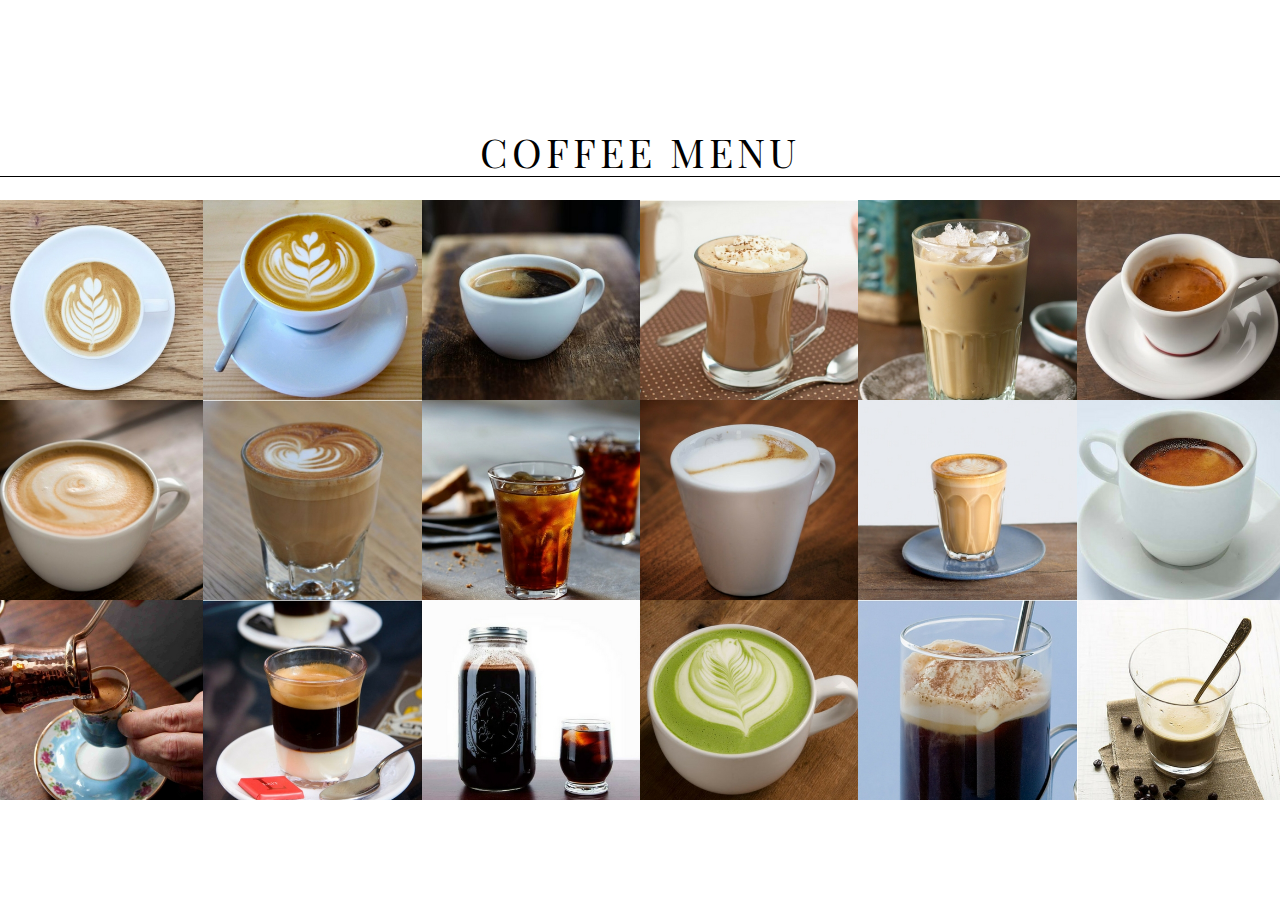
<file: index.html>
<!DOCTYPE html>
<html lang="en">
<head>
    <meta charset="UTF-8">
    <meta name="viewport" content="width=device-width, initial-scale=1.0">
    <meta http-equiv="X-UA-Compatible" content="ie=edge">
    <title>coffeemenu</title>
    <link rel="stylesheet" href="reset.css" type="text/css" />
    <link href="https://fonts.googleapis.com/css?family=Playfair+Display+SC" rel="stylesheet">
    <link rel="stylesheet" href="style.css" type="text/css" />
    <script src="https://maxcdn.bootstrapcdn.com/bootstrap/4.0.0/js/bootstrap.bundle.min.js" integrity="sha384-feJI7QwhOS+hwpX2zkaeJQjeiwlhOP+SdQDqhgvvo1DsjtiSQByFdThsxO669S2D" crossorigin="anonymous"></script>
    <script src="https://maxcdn.bootstrapcdn.com/bootstrap/4.0.0/js/bootstrap.min.js" integrity="sha384-JZR6Spejh4U02d8jOt6vLEHfe/JQGiRRSQQxSfFWpi1MquVdAyjUar5+76PVCmYl" crossorigin="anonymous"></script>
    <link href="https://maxcdn.bootstrapcdn.com/bootstrap/4.0.0/css/bootstrap.min.css" rel="stylesheet" integrity="sha384-Gn5384xqQ1aoWXA+058RXPxPg6fy4IWvTNh0E263XmFcJlSAwiGgFAW/dAiS6JXm" crossorigin="anonymous">
</head>
<body>
    <header>
        <container>

            <div class="bg-menu row">
                <div class="col-lg-12">
                    <h1 id="title">COFFEE MENU</h1>
                </div>
            </div>
        </container>
    </header>
    <main>
        <container>
        <div class="row item">
        <div  class="latte col-xs-6 col-sm-4  col-lg-2">
            
        </div>
         <div  class="flatwhite col-xs-6 col-sm-4  col-lg-2">
            
        </div>
         <div  class="americano col-xs-6 col-sm-4  col-lg-2">
            
        </div>
         <div  class="mocha col-xs-6 col-sm-4  col-lg-2">
            
        </div>
         <div  class="icedlatte col-xs-6 col-sm-4  col-lg-2">
            
        </div>
         <div  class="espresso col-xs-6 col-sm-4  col-lg-2">
            
        </div>
        </div>
        <div class="row item">
        <div  class="cappuccino col-xs-6 col-sm-4  col-lg-2">
            
        </div>
         <div  class="cortado col-xs-6 col-sm-4  col-lg-2">
            
        </div>
         <div  class="icedamericano col-xs-6 col-sm-4  col-lg-2">
            
        </div>
         <div  class="macchiato col-xs-6 col-sm-4  col-lg-2">
            
        </div>
         <div  class="piccolo col-xs-6 col-sm-4  col-lg-2">
            
        </div>
         <div  class="doubleespresso col-xs-6 col-sm-4  col-lg-2">
            
        </div>
        </div>
        <div class="row item">
        <div  class="turkish col-xs-6 col-sm-4  col-lg-2">
            
        </div>
         <div  class="bonbon col-xs-6 col-sm-4  col-lg-2">
            
        </div>
         <div  class="coldbrew col-xs-6 col-sm-4  col-lg-2">
            
        </div>
         <div  class="matcha col-xs-6 col-sm-4  col-lg-2">
            
        </div>
         <div  class="vienna col-xs-6 col-sm-4  col-lg-2">
            
        </div>
         <div  class="vietnam col-xs-6 col-sm-4  col-lg-2">
            
        </div>
        </div>
        
        </container>
        
    </main>
    
     
    
    
</body>
</html>
</file>
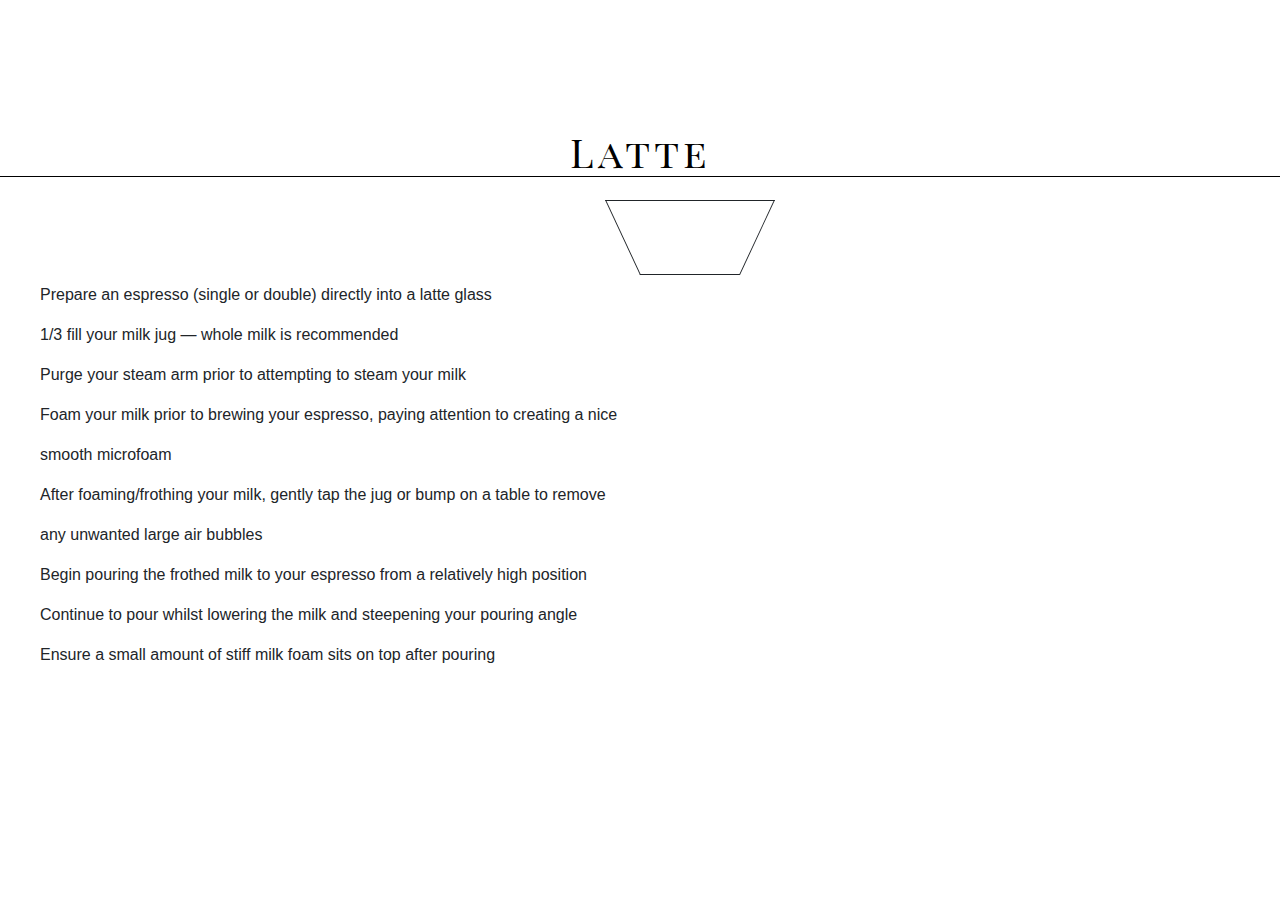
<file: latte.html>
<!DOCTYPE html>
<html lang="en">
<head>
    <meta charset="UTF-8">
    <meta name="viewport" content="width=device-width, initial-scale=1.0">
    <meta http-equiv="X-UA-Compatible" content="ie=edge">
    <title>latte</title>
    <link href="https://fonts.googleapis.com/css?family=Playfair+Display+SC" rel="stylesheet">
    <link rel="stylesheet" href="style.css" type="text/css" />
    <script src="https://maxcdn.bootstrapcdn.com/bootstrap/4.0.0/js/bootstrap.bundle.min.js" integrity="sha384-feJI7QwhOS+hwpX2zkaeJQjeiwlhOP+SdQDqhgvvo1DsjtiSQByFdThsxO669S2D" crossorigin="anonymous"></script>
    <script src="https://maxcdn.bootstrapcdn.com/bootstrap/4.0.0/js/bootstrap.min.js" integrity="sha384-JZR6Spejh4U02d8jOt6vLEHfe/JQGiRRSQQxSfFWpi1MquVdAyjUar5+76PVCmYl" crossorigin="anonymous"></script>
    <link href="https://maxcdn.bootstrapcdn.com/bootstrap/4.0.0/css/bootstrap.min.css" rel="stylesheet" integrity="sha384-Gn5384xqQ1aoWXA+058RXPxPg6fy4IWvTNh0E263XmFcJlSAwiGgFAW/dAiS6JXm" crossorigin="anonymous">
    
</head>
<body>
    <header>
        <container>
            
            <div class="bg-menu row">
                <div class="col-lg-12">
                    <h1 id="title">Latte</h1>
                </div>
            </div>
        </container>
    </header>
    <maincup>
        
    <div class="row">
        <div class="offset-sm-4 col-sm-4 ">
            <div class="cupoutline">
                <div class="creme">
                    
                </div>
            
            </div>
        </div>
    </div>
    </maincup>
    <div class="howto">
        <div class="row">
            <div class="col-6">
                <ul class="stepbystep">
                    <li>Prepare an espresso (single or double) directly into a latte glass</li>
                    <li>1/3 fill your milk jug — whole milk is recommended</li>
                    <li>Purge your steam arm prior to attempting to steam your milk </li>
                    <li>Foam your milk prior to brewing your espresso, paying attention to creating a nice smooth microfoam</li>
                    <li>After foaming/frothing your milk, gently tap the jug or bump on a table to remove any unwanted large air bubbles</li>
                    <li>Begin pouring the frothed milk to your espresso from a relatively high position</li>
                    <li>Continue to pour whilst lowering the milk and steepening your pouring angle</li>
                    <li>Ensure a small amount of stiff milk foam sits on top after pouring</li>
                
                
                
                </ul>
                
            </div>
            
            <div class="col-6">
                
            
            
        
  <iframe width="100%" height="400px" src="https://www.youtube.com/embed/aUux07XtrYg?start=20?autoplay=1" frameborder="0" allow="autoplay; encrypted-media" allowfullscreen></iframe>
   
</div>
</div>
    </div>
</body>
</html>
</file>
<file: style.css>
container{
    height:1000px;
    width: 100%;
}

.row{
    margin-left: 0px;
    margin-right: 0px;
}

.bg-menu{
    /*background-image: url("assets/menu/img/beans.jpg");
    background-size: cover;
    background-position: bottom;*/
    height: 200px;
    letter-spacing: 10px;
    text-align: center;
    background-repeat: no-repeat;
}

#title{
    text-align: center;
    margin-top: 10%;
    color:black;
    font-family: 'Playfair Display SC', serif;
    border-bottom: .5px black solid;
    letter-spacing: 4px;
    
}



/*menu items*/

.latte{
     background-image: url("assets/coffee/latte/latte.jpg");
    background-size: cover;
    height: 200px;
    
}

.flatwhite{
     background-image: url("assets/coffee/flatwhite/flatwhite.jpg");
    background-size: cover;
    height: 200px;
       

}

.americano{
     background-image: url("assets/coffee/americano/americano.jpg");
    background-size: cover;
    height: 200px;
       

}

.mocha{
     background-image: url("assets/coffee/mocha/mocha.jpg");
    background-size: cover;
    height: 200px;
       

}

.icedlatte{
     background-image: url("assets/coffee/icedlatte/icedlatte.jpg");
    background-size: cover;
    height: 200px;
      

    
}

.espresso{
     background-image: url("assets/coffee/espresso/espresso.jpg");
    background-size: cover;
    height: 200px;
    
}

.cappuccino{
    background-image: url("assets/coffee/cappuccino/cappuccino.jpg");
    background-size: cover;
    height: 200px;
    
}

.cortado{
    background-image: url("assets/coffee/cortado/cortado.jpg");
    background-size: cover;
    height: 200px;
    
}

.icedamericano{
    background-image: url("assets/coffee/icedamericano/icedamericano.jpg");
    background-size: cover;
    height: 200px;
    
}

.macchiato{
    background-image: url("assets/coffee/macchiato/macchiato.jpg");
    background-size: cover;
    height: 200px;
    
}

.piccolo{
    background-image: url("assets/coffee/piccolo/piccolo.jpg");
    background-size: cover;
    height: 200px;
    
}

.doubleespresso{
    background-image: url("assets/coffee/doubleespresso/doubleespresso.jpg");
    background-size: cover;
    height: 200px;
    
}

.turkish{
    background-image: url("assets/coffee/turkish/turkish.jpg");
    background-size: cover;
    height: 200px;
    
}

.bonbon{
    background-image: url("assets/coffee/bonbon/bonbon.jpg");
    background-size: cover;
    height: 200px;
    
}

.coldbrew{
    background-image: url("assets/coffee/coldbrew/coldbrew.jpg");
    background-size: cover;
    height: 200px;
    
}

.matcha{
    background-image: url("assets/coffee/matcha/matcha.jpg");
    background-size: cover;
    height: 200px;
    
}

.vienna{
    background-image: url("assets/coffee/vienna/vienna.jpg");
    background-size: cover;
    height: 200px;
    
}

.vietnam{
    background-image: url("assets/coffee/vietnam/vietnam.jpg");
    background-size: cover;
    height: 200px;
    
}

/*cup*/

.cupoutline{
    position: relative;
    width:100px;
    height:75px;
    margin-left: 50%

}

.cupoutline:after {
    content: " ";
    position: absolute;
    display: block;
    width: 100%;
    height: 100%;
    top: 0;
    left: 0;
    border-right: solid 1px;
    border-top: solid 1px;
    transform-origin: bottom left;
    -ms-transform: skew(-30deg, 0deg);
    -webkit-transform: skew(-30deg, 0deg);
    transform: skew(-25deg, 0deg);
}

.cupoutline:before {
    content: " ";
    position: absolute;
    display: block;
    width: 100%;
    height: 100%;
    top: 0;
    left: 0;
    border-left: solid 1px;
    border-bottom: solid 1px;
    border-top: solid 1px;
    
    transform-origin: bottom left;
    -ms-transform: skew(30deg, 0deg);
    -webkit-transform: skew(30deg, 0deg);
    transform: skew(25deg, 0deg);
}

/*how to step by step*/

.stepbystep{
    list-style-type: none;
    line-height: 2.5;
}
</file>
